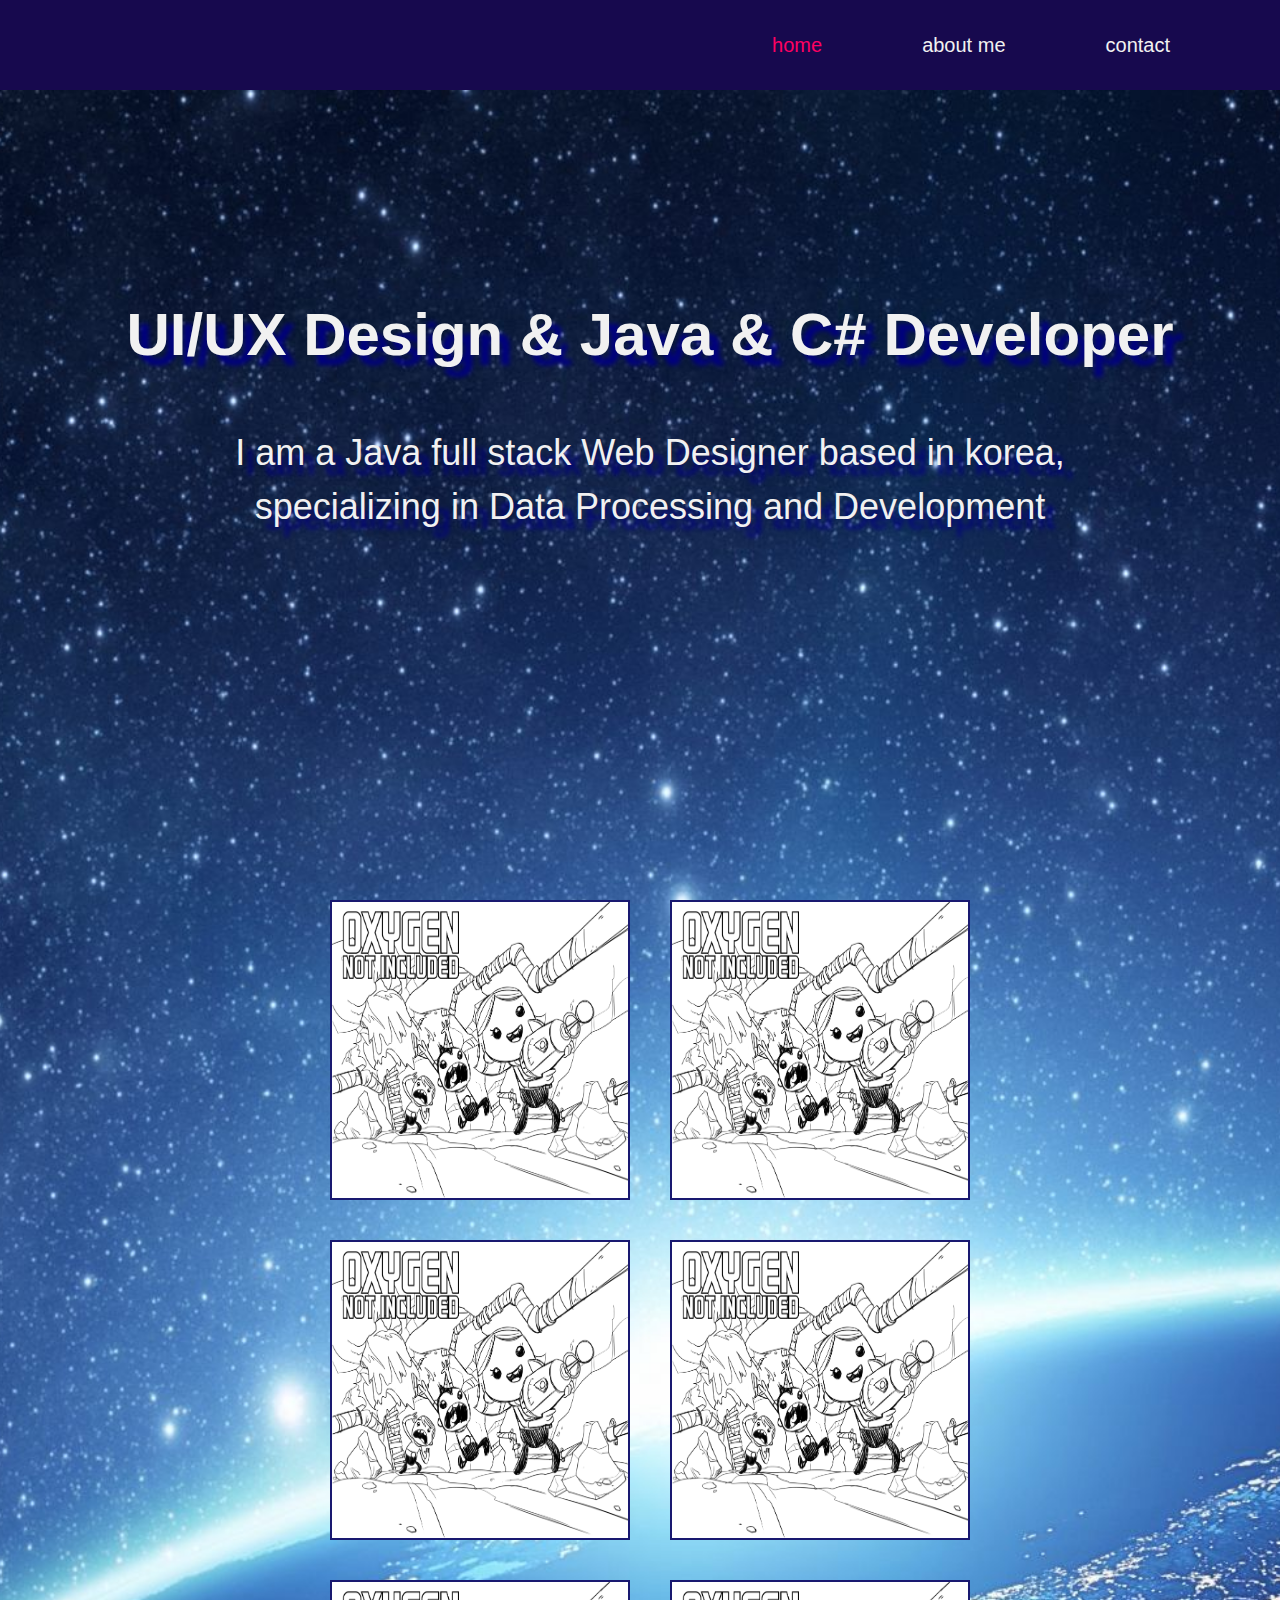
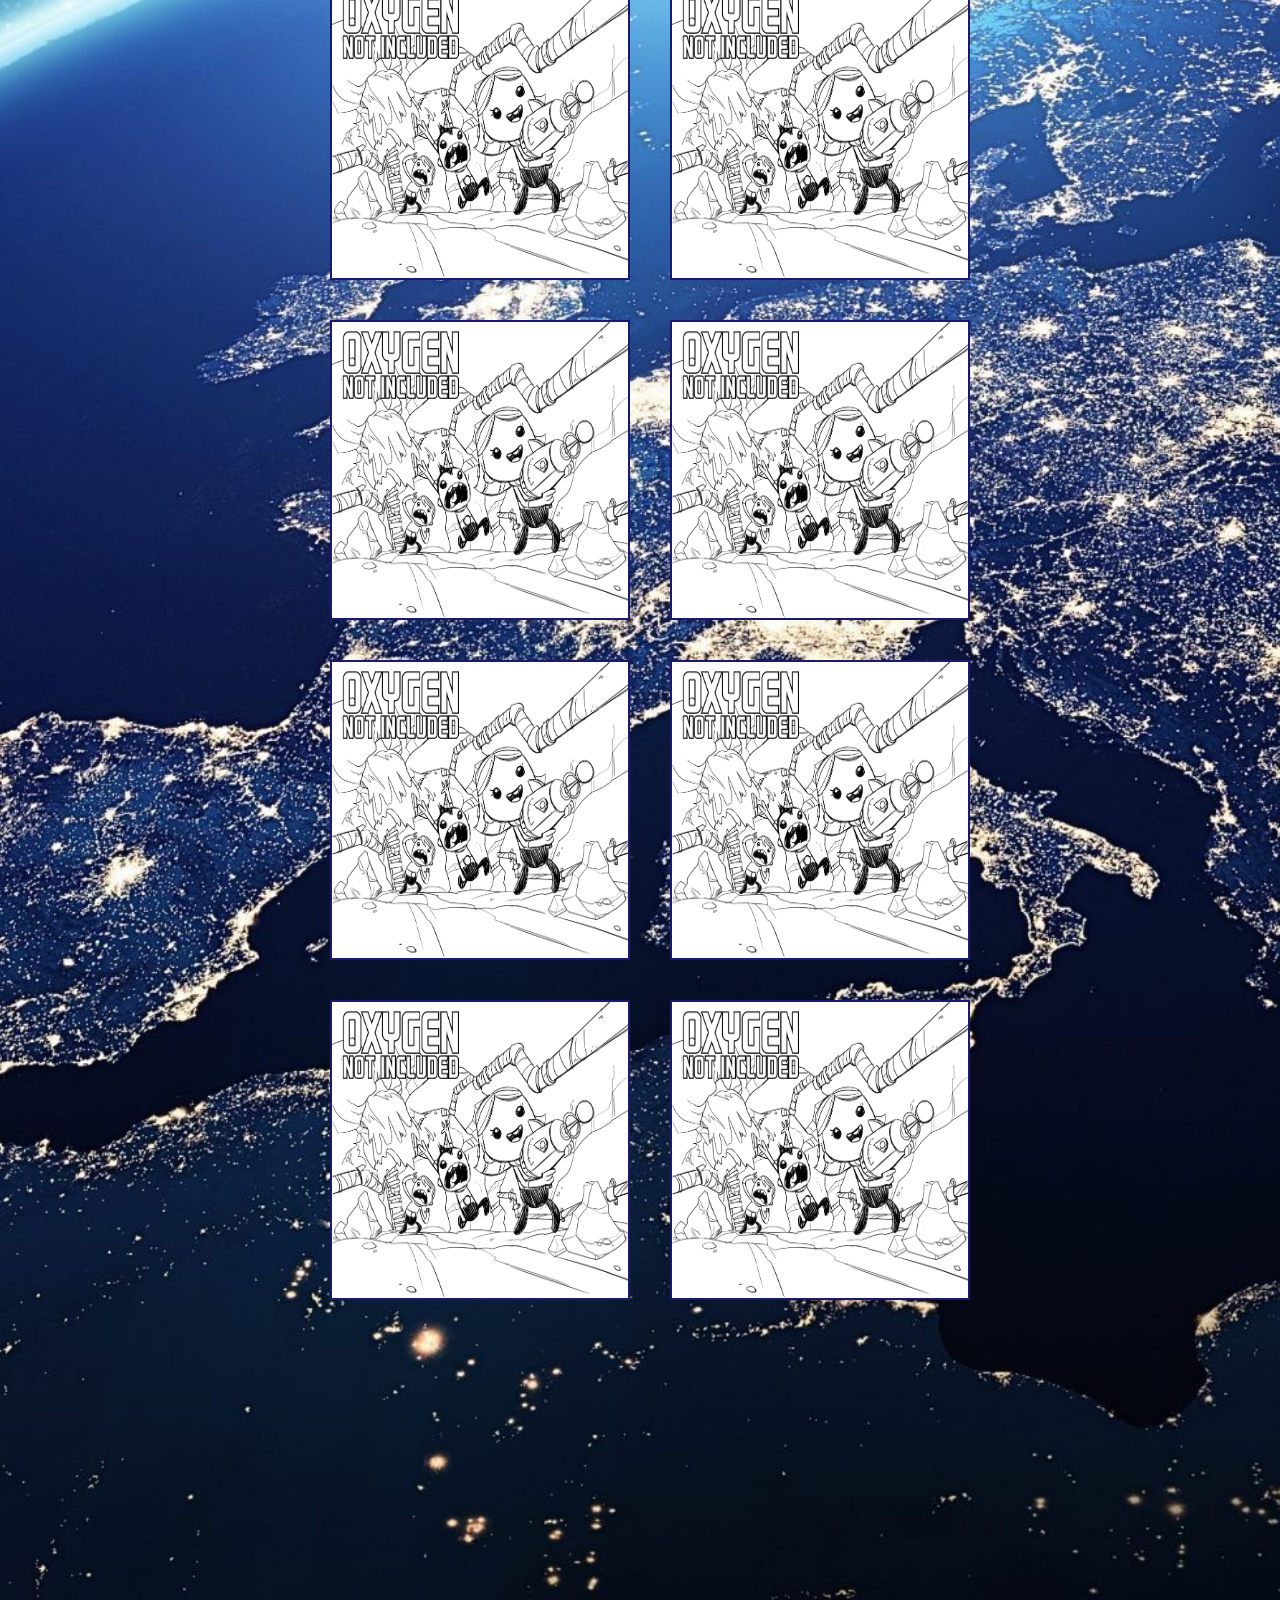
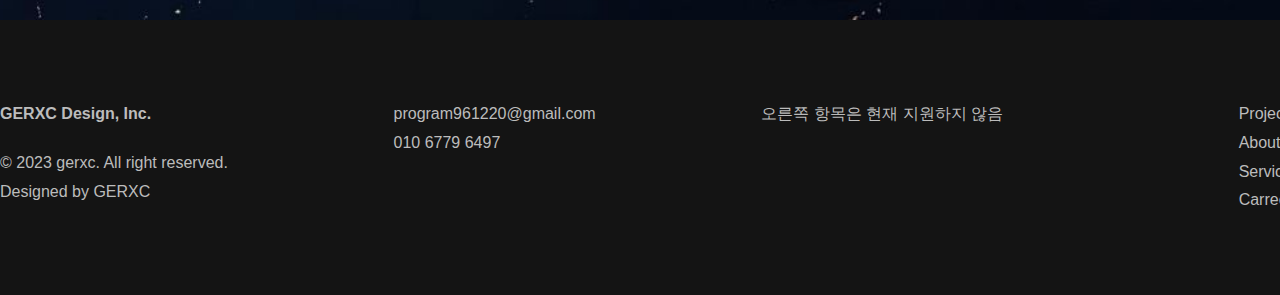
<file: index.html>
<!DOCTYPE html>
<html>

<head>
  <meta charset="UTF-8">
  <meta http-equiv="X-UA-Compatible" content="IE=edge">
  <meta name="viewport" content="width=device-width, initial-scale=1.0">
  <title>작업공간</title>
  <!--css 링크-->
  <link href="css/header.css" rel="stylesheet">
  <link href="css/home.css" rel="stylesheet">
  <link href="css/footer.css" rel="stylesheet">
  <style>  
    
  </style>
</head>

<body>

  <header>
    <div class="wrap">
      <div></div>
      <div>
        <p class="on"><a href="index.html">home</a></p>
        <p><a href="aboutme.html">about me</a></p>
        <p><a href="contact.html">contact</a></p>
      </div>
    </div>
  </header>



  <section class="home">
    <div class="wrap">
      <div class="banner">
        <h1>UI/UX Design &amp; Java &amp; C# Developer</h1>
        <p>I am a Java full stack Web Designer based in korea,<br> specializing in Data Processing and Development</p>
      </div>
      <div class="image_area">
        <div class="box">
          <img src="img/oxy.png">
        </div>
        <div class="box">
          <img src="img/oxy.png">
        </div>
        <div class="box">
          <img src="img/oxy.png">
        </div>
        <div class="box">
          <img src="img/oxy.png">
        </div>
        <div class="box">
          <img src="img/oxy.png">
        </div>
        <div class="box">
          <img src="img/oxy.png">
        </div>
        <div class="box">
          <img src="img/oxy.png">
        </div>
        <div class="box">
          <img src="img/oxy.png">
        </div>
        <div class="box">
          <img src="img/oxy.png">
        </div>
        <div class="box">
          <img src="img/oxy.png">
        </div>
        <div class="box">
          <img src="img/oxy.png">
        </div>
        <div class="box">
          <img src="img/oxy.png">
        </div>
        
      </div>
       
    </div>
  </section>



  <footer>
    <div class="wrap">
      <div class="author">
        <h1>GERXC Design, Inc.</h1>
        <p>
          © 2023 gerxc. All right reserved.
          <br>
          Designed by GERXC
        </p>
      </div>
      <div class="address">
        <p>
          program961220@gmail.com<br>
          010 6779 6497
        </p>
      </div>
        <p>오른쪽 항목은 현재 지원하지 않음</p>

      <div class="menu">
        
        <ul>
          <li><a href="#">Project</a></li>
          <li><a href="#">About</a></li>
          <li><a href="#">Services</a></li>
          <li><a href="#">Carreer</a></li>
        </ul>

        <ul>
          <li><a href="#">News</a></li>
          <li><a href="#">Event</a></li>
          <li><a href="#">Contact</a></li>
          <li><a href="#">Legals</a></li>
        </ul>

        <ul>
          <li><a href="#">Facebook</a></li>
          <li><a href="#">Twitter</a></li>
          <li><a href="#">Instagram</a></li>
          <li><a href="#">Dribbble</a></li>
        </ul>

      </div>
    </div>
  </footer>
</body>

</html>
</file>
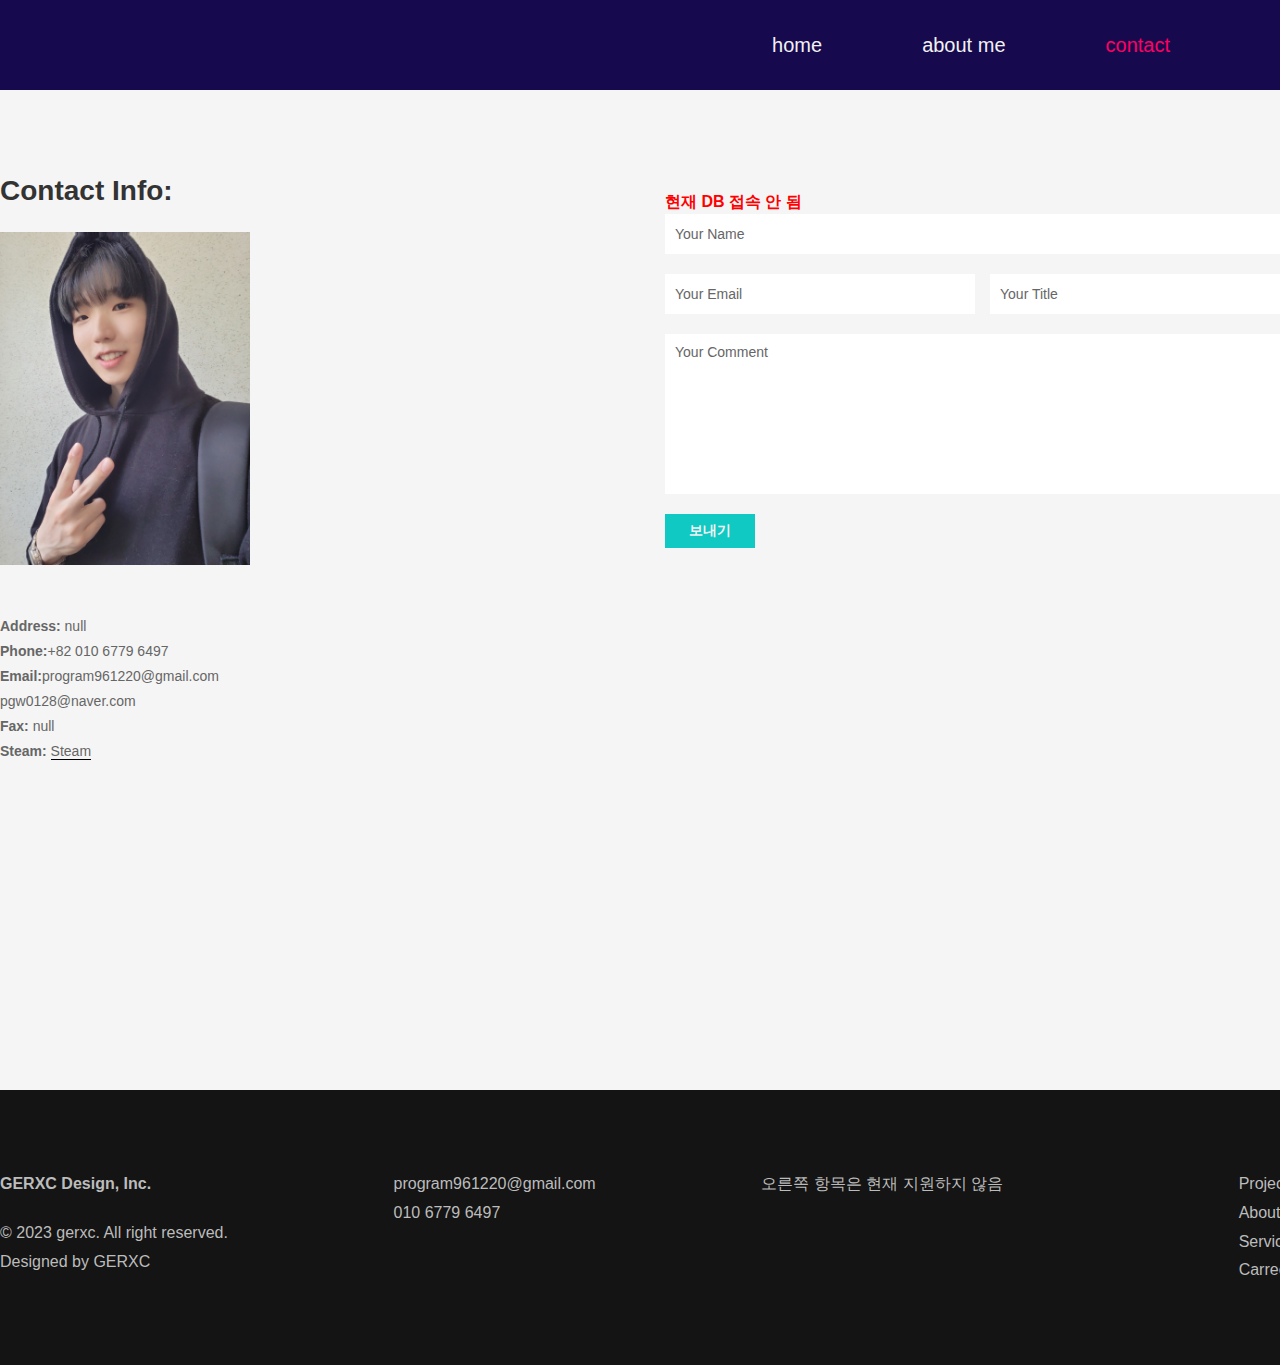
<file: contact.html>
<!DOCTYPE html>
<html>

<head>
  <meta charset="UTF-8">
  <meta http-equiv="X-UA-Compatible" content="IE=edge">
  <meta name="viewport" content="width=device-width, initial-scale=1.0">
  <title>홈페이지연습</title>
  <!--css 링크-->
  <link href="css/header.css" rel="stylesheet">
  <link href="css/contact.css" rel="stylesheet">
  <link href="css/footer.css" rel="stylesheet">
  <style>  
  </style>
</head>

<body>
  <header>
    <div class="wrap">
      <div></div>
      <div>
        <p><a href="home.html">home</a></p>
        <p><a href="aboutme.html">about me</a></p>
        <p class="on"><a href="contact.html">contact</a></p>
      </div>
    </div>
  </header>
  <main>
    <section id="contact">
      <div class="wrap">
        <div class="info">
          <h1>Contact Info:</h1>
          <p class="txt">
            <img src="img/myself.jpg" width="250px">
          </p>
          <p class="address">
            <b>Address:</b> null
          </p>
          <p class="phone">
            <b>Phone:</b>+82 010 6779 6497
          </p>
          <p class="email">
            <b>Email:</b>program961220@gmail.com<br>
            <p>pgw0128@naver.com
          </p>
          <p class="fax">
            <b>Fax:</b> null
          </p>
          <p class="steam">
            <b>Steam:</b> <a href="https://steamcommunity.com/id/GERXC/" style="border-bottom: 1px solid black;">Steam</a>
          </p>
        </div>
        <form class="contact">
          <p style="color: red; font-weight: bold;">현재 DB 접속 안 됨</p><br>
          <input type="text" placeholder="Your Name">
          <input type="text" placeholder="Your Email">
          <input type="text" placeholder="Your Title">
          <textarea placeholder="Your Comment"></textarea>
          <input type="submit" value="보내기">
        </form>
        
      </div>
    </section>
  </main>
  <footer>
    <div class="wrap">
      <div class="author">
        <h1>GERXC Design, Inc.</h1>
        <p>
          © 2023 gerxc. All right reserved.
          <br>
          Designed by GERXC
        </p>
      </div>
      <div class="address">
        <p>
          program961220@gmail.com<br>
          010 6779 6497
        </p>
      </div>
        <p>오른쪽 항목은 현재 지원하지 않음</p>

      <div class="menu">
        
        <ul>
          <li><a href="#">Project</a></li>
          <li><a href="#">About</a></li>
          <li><a href="#">Services</a></li>
          <li><a href="#">Carreer</a></li>
        </ul>

        <ul>
          <li><a href="#">News</a></li>
          <li><a href="#">Event</a></li>
          <li><a href="#">Contact</a></li>
          <li><a href="#">Legals</a></li>
        </ul>

        <ul>
          <li><a href="#">Facebook</a></li>
          <li><a href="#">Twitter</a></li>
          <li><a href="#">Instagram</a></li>
          <li><a href="#">Dribbble</a></li>
        </ul>

      </div>
    </div>
  </footer>
</body>

</html>
</file>
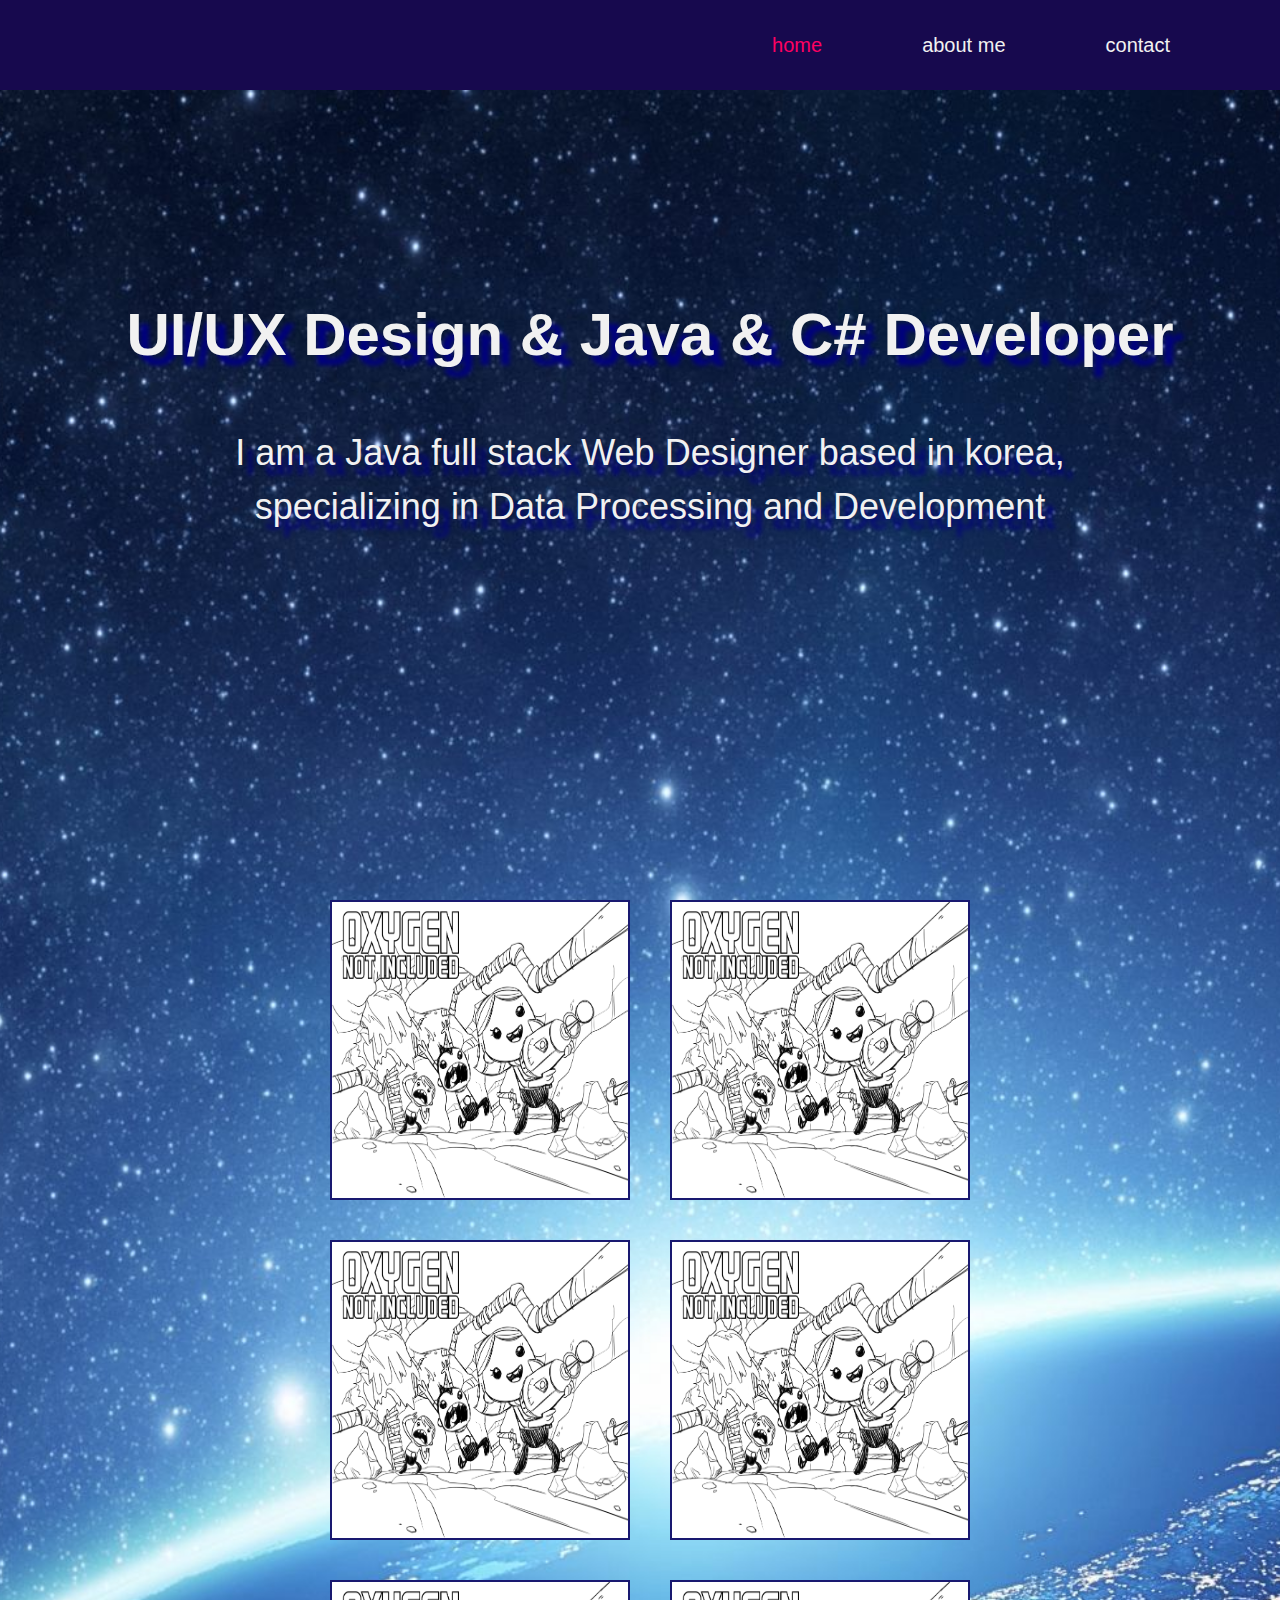
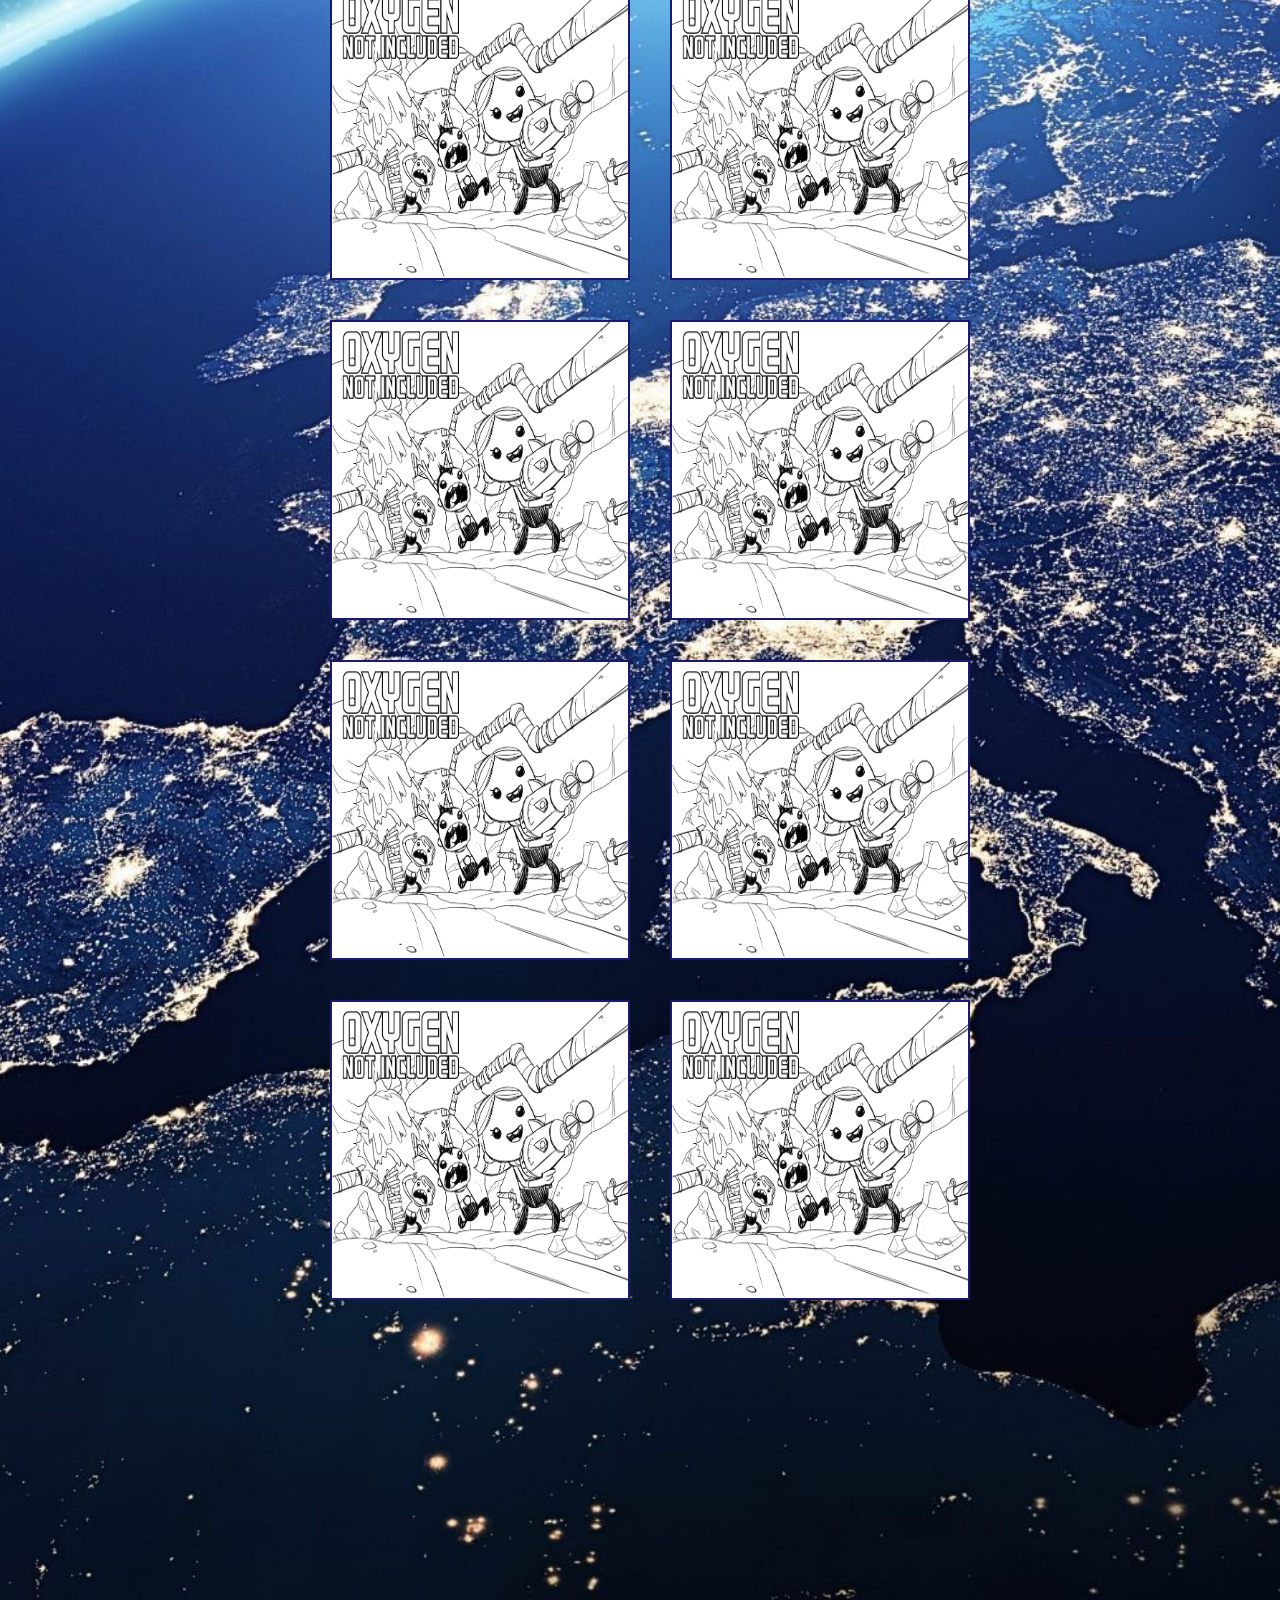
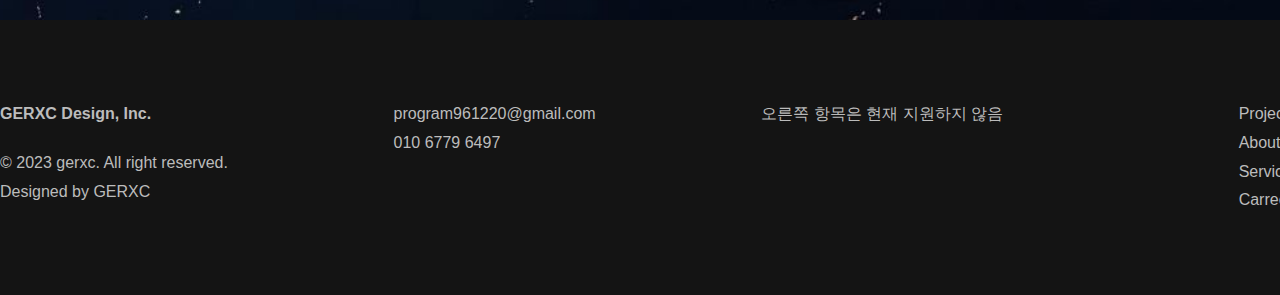
<file: home.html>
<!DOCTYPE html>
<html>

<head>
  <meta charset="UTF-8">
  <meta http-equiv="X-UA-Compatible" content="IE=edge">
  <meta name="viewport" content="width=device-width, initial-scale=1.0">
  <title>작업공간</title>
  <!--css 링크-->
  <link href="css/header.css" rel="stylesheet">
  <link href="css/home.css" rel="stylesheet">
  <link href="css/footer.css" rel="stylesheet">
  <style>  
    
  </style>
</head>

<body>

  <header>
    <div class="wrap">
      <div></div>
      <div>
        <p class="on"><a href="home.html">home</a></p>
        <p><a href="aboutme.html">about me</a></p>
        <p><a href="contact.html">contact</a></p>
      </div>
    </div>
  </header>



  <section class="home">
    <div class="wrap">
      <div class="banner">
        <h1>UI/UX Design &amp; Java &amp; C# Developer</h1>
        <p>I am a Java full stack Web Designer based in korea,<br> specializing in Data Processing and Development</p>
      </div>
      <div class="image_area">
        <div class="box">
          <img src="img/oxy.png">
        </div>
        <div class="box">
          <img src="img/oxy.png">
        </div>
        <div class="box">
          <img src="img/oxy.png">
        </div>
        <div class="box">
          <img src="img/oxy.png">
        </div>
        <div class="box">
          <img src="img/oxy.png">
        </div>
        <div class="box">
          <img src="img/oxy.png">
        </div>
        <div class="box">
          <img src="img/oxy.png">
        </div>
        <div class="box">
          <img src="img/oxy.png">
        </div>
        <div class="box">
          <img src="img/oxy.png">
        </div>
        <div class="box">
          <img src="img/oxy.png">
        </div>
        <div class="box">
          <img src="img/oxy.png">
        </div>
        <div class="box">
          <img src="img/oxy.png">
        </div>
        
      </div>
      
    </div>
  </section>



  <footer>
    <div class="wrap">
      <div class="author">
        <h1>GERXC Design, Inc.</h1>
        <p>
          © 2023 gerxc. All right reserved.
          <br>
          Designed by GERXC
        </p>
      </div>
      <div class="address">
        <p>
          program961220@gmail.com<br>
          010 6779 6497
        </p>
      </div>
        <p>오른쪽 항목은 현재 지원하지 않음</p>

      <div class="menu">
        
        <ul>
          <li><a href="#">Project</a></li>
          <li><a href="#">About</a></li>
          <li><a href="#">Services</a></li>
          <li><a href="#">Carreer</a></li>
        </ul>

        <ul>
          <li><a href="#">News</a></li>
          <li><a href="#">Event</a></li>
          <li><a href="#">Contact</a></li>
          <li><a href="#">Legals</a></li>
        </ul>

        <ul>
          <li><a href="#">Facebook</a></li>
          <li><a href="#">Twitter</a></li>
          <li><a href="#">Instagram</a></li>
          <li><a href="#">Dribbble</a></li>
        </ul>

      </div>
    </div>
  </footer>
</body>

</html>
</file>
<file: css/header.css>
/* 초기화 */
*{margin: 0; padding: 0; box-sizing: border-box;}
ul,ol{list-style: none;}
a{text-decoration: none; color: inherit;}
body{
  font-family: Verdana, Geneva, Tahoma, sans-serif;
  color: #333;
  font-size: 16px;
  line-height: 1.5;
  background-color: #17094e;
}
.wrap{
  min-width: 1300px;
  margin: auto;
  
}
::placeholder{ /* placeholder의 스타일 변경 */
  color: #666;
  font-weight: normal;
  font-family: Verdana, Geneva, Tahoma, sans-serif;
  font-size: 14px;
}
/* ================================================= */
.on{
  color: rgb(255, 0, 98);
}
header>.wrap{
  
  display: flex;
  padding: 30px;
  background-color: #17094e;
  box-shadow: 10px 10px 5px black;
  color: #f1f1f1;
  font-size: 20px;
}
header>.wrap > div{
  display: flex;
  width: 50%;
}
header>.wrap>:last-child{
  justify-content: end;
  margin-right: 50px;
}
header>.wrap>:last-child>p{
  margin: 0px 50px;
}
</file>
<file: css/home.css>
.home{
  min-width: 1300px;
  margin: auto;
  
}
.home>.wrap{
  min-height: 1500px;
  background: url(../img/back.jpg) center/cover;
  /* background-color: darkslategray; */
  box-shadow: 10px 10px 5px;
}
.home .image_area{

  margin: auto;
  max-width: 2000px;
  
  display: flex;
  flex-wrap: wrap;
  padding: 300px;
  justify-content: center;
}
.home img{
  width: 300px; height: 300px;
  border: 2px solid midnightblue;
}
.home .box{
  max-height: 300px;
  position: relative; /* position:absolute를 적용한 자식 요소의 기준이 됨 */
  overflow: hidden;
  margin: 20px;
}
.home .banner{
  /* outline: 1px solid red; */
  width: 1300px;
  margin: auto;
  text-align: center;
  color: #f1f1f1;
  text-shadow: 10px 10px 5px navy; 
}
.home h1{
  padding-top: 200px;
  font-size: 60px;
  
}
.home p{
  font-size: 36px;
  padding: 46px;
}

.home .box::after{
  content:"";
  position: absolute;
  top: 0; bottom: 0; left: 0; right: 0;
  cursor: pointer;
  background: rgba(0, 0, 0, 0.3);
  transition: all 0.3s;
  opacity: 0;
  transform:scale(1) translateY(300px);
}
.home .box:hover::after{ /* .box에 마우스를 올리면 자손 요소인 가상 요소가 화면에 나타남 */
  opacity:1;
  transform:scale(1) translateY(0px);
}
</file>
<file: css/footer.css>
footer{
  min-width: 1300px;
  background-color: #141414;
  color: #bcbcbc;
}
footer>.wrap{
  width: 1300px;
  padding: 80px 0;
  display: flex;
  justify-content: space-between;
  line-height: 1.8;
}

footer .author h1{
  font-size: 16px;
  margin-bottom: 20px;
}

footer .menu{
  display: flex;
}
footer .menu >ul{
  margin-left: 70px;
}

footer .menu > :nth-child(2),
footer .menu > :nth-child(3){
  display: none;
}
</file>
<file: css/contact.css>
#contact{
  min-width: 1300px;
  background-color: #f5f5f5;
  min-height: 1000px;
}

#contact > .wrap{
  width: 1100px;
  padding: 80px 0px;
  display: flex;
  flex-wrap: wrap;
  justify-content: space-between;
}
.info{
  width: 340px;
}
.info>h1{
  font-size: 28px;
  color: #333;
  
}
.info>p{
  line-height: 1.8;
  font-size: 14px;
  color: #666;
}
.info > .txt{
  margin: 20px 0px 40px;
}
.contact{
  width: 635px;
  margin: 20px 0px 80px;
  display: flex;
  flex-wrap: wrap;
  justify-content: space-between;
  align-content: flex-start; /* 교차축(수직) 정렬을 상단부터 */
  
}

input[type=text]{
  width: 310px;
  height: 40px;
  padding: 10px;
  background-color: white;
  border: none;
  outline: none;
  margin-bottom: 20px;
  color: #666;
}
input:nth-child(3){
  width: 635px;
}

textarea{
  width: 635px; height: 160px;
  background-color: white;
  border: none;
  outline: none;
  padding: 10px;
  font-size: 14px;
  color: #666;
  resize: none;
  margin-bottom: 20px;
}

input[type=submit]{
  padding: 8px 24px;
  font-size: 14px;
  background-color: #10c9c3;
  border: none;
  color: #f1f1f1;
  font-weight: bold;
  cursor: pointer;
}

input[type=submit]:hover{
  background-color: #0ca49f;
}
</file>
